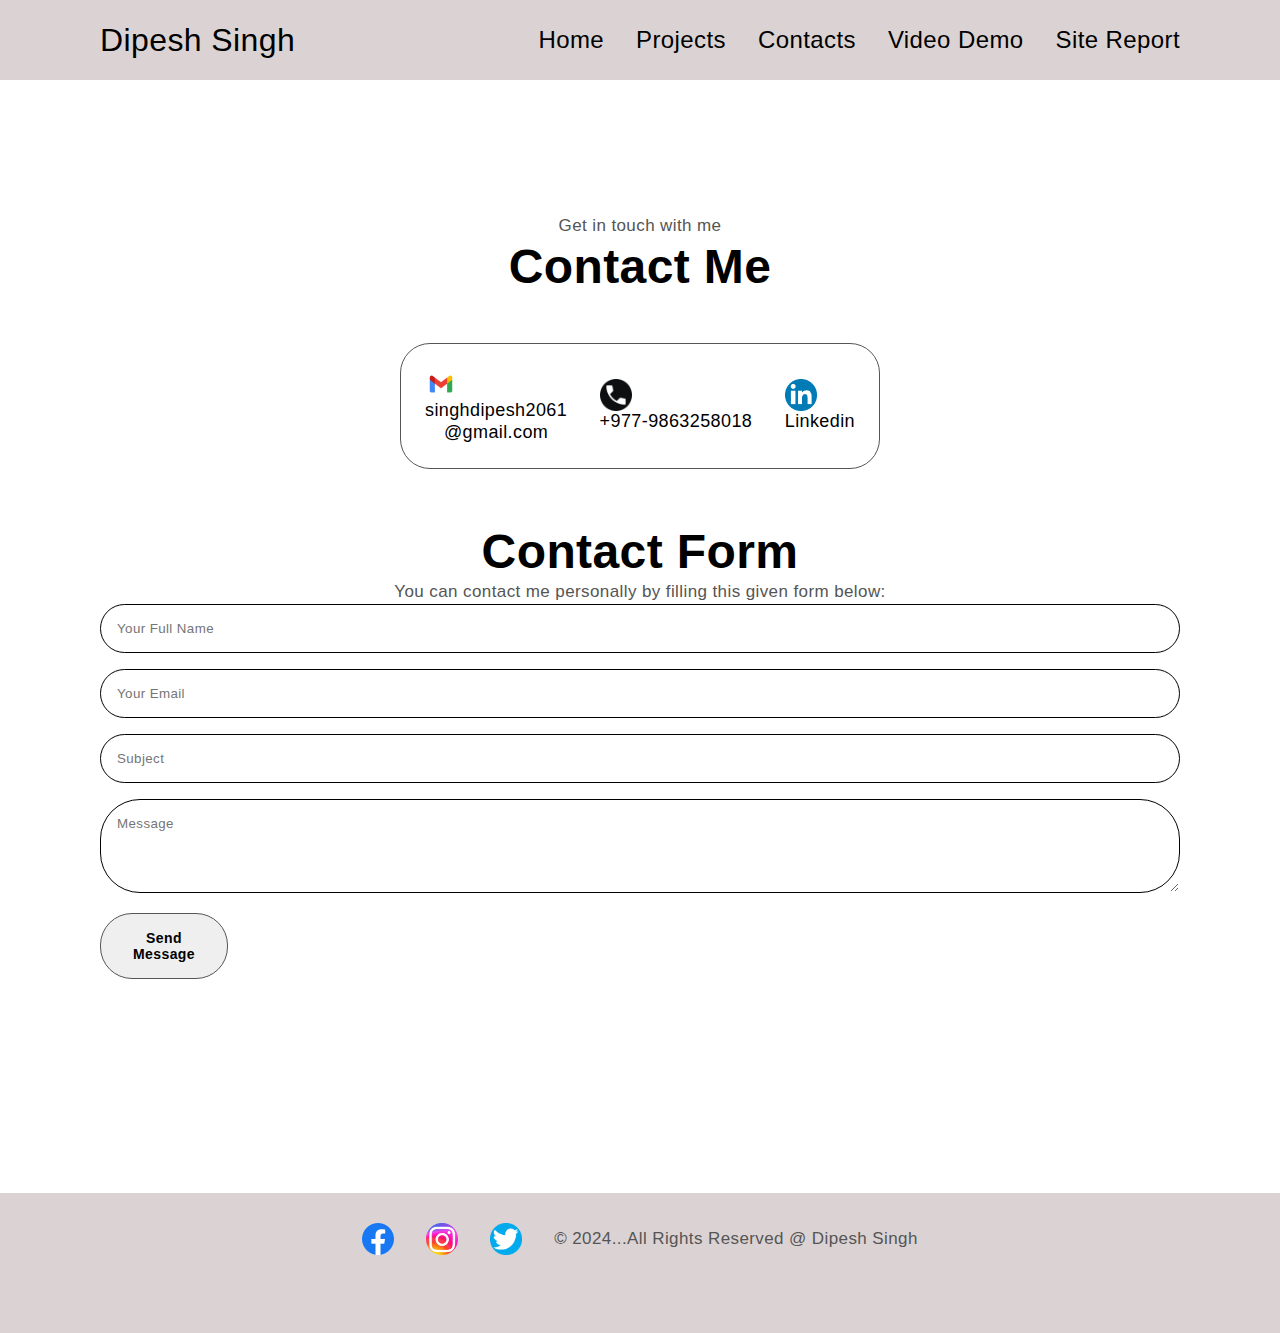
<file: Assignment/contact.html>
<!DOCTYPE html>
<html lang="en">
<head>
    <meta charset="UTF-8">
    <meta name="viewport" content="width=device-width, initial-scale=1.0">
    <title>Dipesh Singh Home</title>
    <!--CSS link-->
    <link rel="stylesheet" href="style.css">
</head>
<body>
    <nav>
        <div class="container nav-container">
            <a href="#" class="logo">Dipesh Singh</a>
            <ul class="nav-links">
                <li><a href="index.html">Home</a></li>
                <li><a href="project.html">Projects</a></li>
                <li><a href="contact.html">Contacts</a></li>
                <li><a href="videoDemo.html">Video Demo</a></li>
                <li><a href="sitereport.html">Site Report</a></li>
            </ul>
        </div>
    </nav>
    <section id="Contacts">
        <!-- <a href="#Contacts" class="arrow"><img src="" class="icon1"></a> -->
        <p class="heading-p">Get in touch with me</p>
        <h1 class="heading">Contact Me</h1>
        <div class="contact-container container">
            <div class="email">
                <img src="Images/gmail.png" alt="" class="icon1">
                <h5>singhdipesh2061<br>@gmail.com</h5>
            </div>
            <div class="phone">
                <img src="Images/call.png" alt="" class="icon1">
                <h5>+977-9863258018</h5>
            </div>
            <div class="linkedin">
                <img src="Images/Linkedin.png" alt="" class="icon1">
                <a href="https://www.linkedin.com/in/dipesh-singh-203b4a317?utm_source=share&utm_campaign=share_via&utm_content=profile&utm_medium=android_app"><h5>Linkedin</h5></a>
            </div>
        </div>
        <br><br><br>
        <h1>Contact Form</h1>
        <p>You can contact me personally by filling this given form below:</p>
        <div class="container .contact-container">
            <form action="mailto:singhdipesh2061@gmail.com">
                <input type="text" placeholder="Your Full Name" required>
                <input type="email" placeholder="Your Email" required>
                <input type="text" placeholder="Subject" required>
                <textarea name="Message" cols="30" rows="4" placeholder="Message" required></textarea>
                <button class="btn" type="submit">Send Message</button>
            </form>
        </div>
    </section>
    <footer>
        <div class="nav-links">
            <a href="https://www.facebook.com/profile.php?id=100049017889844"><img src="Images/facebook.png" alt="" class="icon1"></a>
            <a href="https://www.instagram.com/depace__/"><img src="Images/insta.png" alt="" class="icon1"></a>
            <a href="https://x.com/singhdipesh2061"><img src="Images/x.png" alt="" class="icon1"></a>
            <p>&copy; 2024...All Rights Reserved @ Dipesh Singh</p>
        </div>
    </footer>
</body>
</html>
</file>
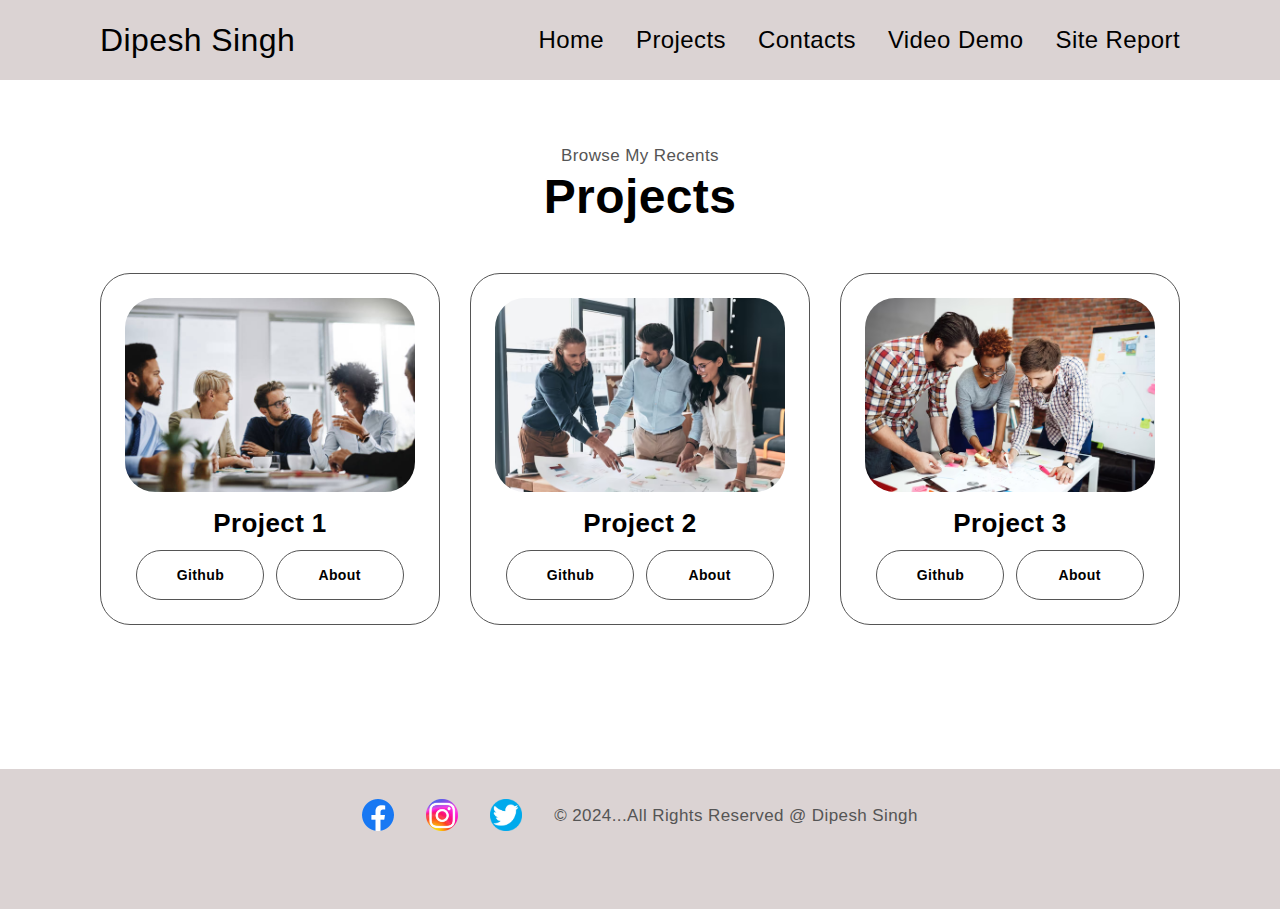
<file: Assignment/project.html>
<!DOCTYPE html>
<html lang="en">
<head>
    <meta charset="UTF-8">
    <meta name="viewport" content="width=device-width, initial-scale=1.0">
    <title>Dipesh Singh Home</title>
    <!--CSS link-->
    <link rel="stylesheet" href="style.css">
</head>
<body>
    <nav>
        <div class="container nav-container">
            <a href="#" class="logo">Dipesh Singh</a>
            <ul class="nav-links">
                <li><a href="index.html">Home</a></li>
                <li><a href="project.html">Projects</a></li>
                <li><a href="contact.html">Contacts</a></li>
                <li><a href="videoDemo.html">Video Demo</a></li>
                <li><a href="sitereport.html">Site Report</a></li>
            </ul>
        </div>
    </nav>
    <section id="Projects">
        <!-- <a href="#Projects" class="arrow"><img src="" class="icon1"></a> -->
        <p class="heading-p">Browse My Recents</p>
        <h1 class="heading">Projects</h1>
        <div class="container project-container">
            <div class="project">
                <img src="Images/Projects.jpg" alt="">
                <h3>Project 1</h3>
                <div class="header-action-aria">
                    <a href="https://github.com/DePaceSingh/Assignment-1/tree/master/Assignment" class="btn">Github</a>
                    <a href="sitereport.html" class="btn">About</a>
                </div>
            </div>
            <div class="project">
                <img src="Images/Projects2.avif" alt="">
                <h3>Project 2</h3>
                <div class="header-action-aria">
                    <a href="https://github.com/DePaceSingh/Assignment-1/tree/master/Assignment" class="btn">Github</a>
                    <a href="sitereport.html" class="btn">About</a>
                </div>
            </div>
            <div class="project">
                <img src="Images/Projects3.avif" alt="">
                <h3>Project 3</h3>
                <div class="header-action-aria">
                    <a href="https://github.com/DePaceSingh/Assignment-1/tree/master/Assignment" class="btn">Github</a>
                    <a href="sitereport.html" class="btn">About</a>
                </div>
            </div>
        </div>
    </section>
    <footer>
        <div class="nav-links">
            <a href="https://www.facebook.com/profile.php?id=100049017889844"><img src="Images/facebook.png" alt="" class="icon1"></a>
            <a href="https://www.instagram.com/depace__/"><img src="Images/insta.png" alt="" class="icon1"></a>
            <a href="https://x.com/singhdipesh2061"><img src="Images/x.png" alt="" class="icon1"></a>
            <p>&copy; 2024...All Rights Reserved @ Dipesh Singh</p>
        </div>
    </footer>
</body>
</html>
</file>
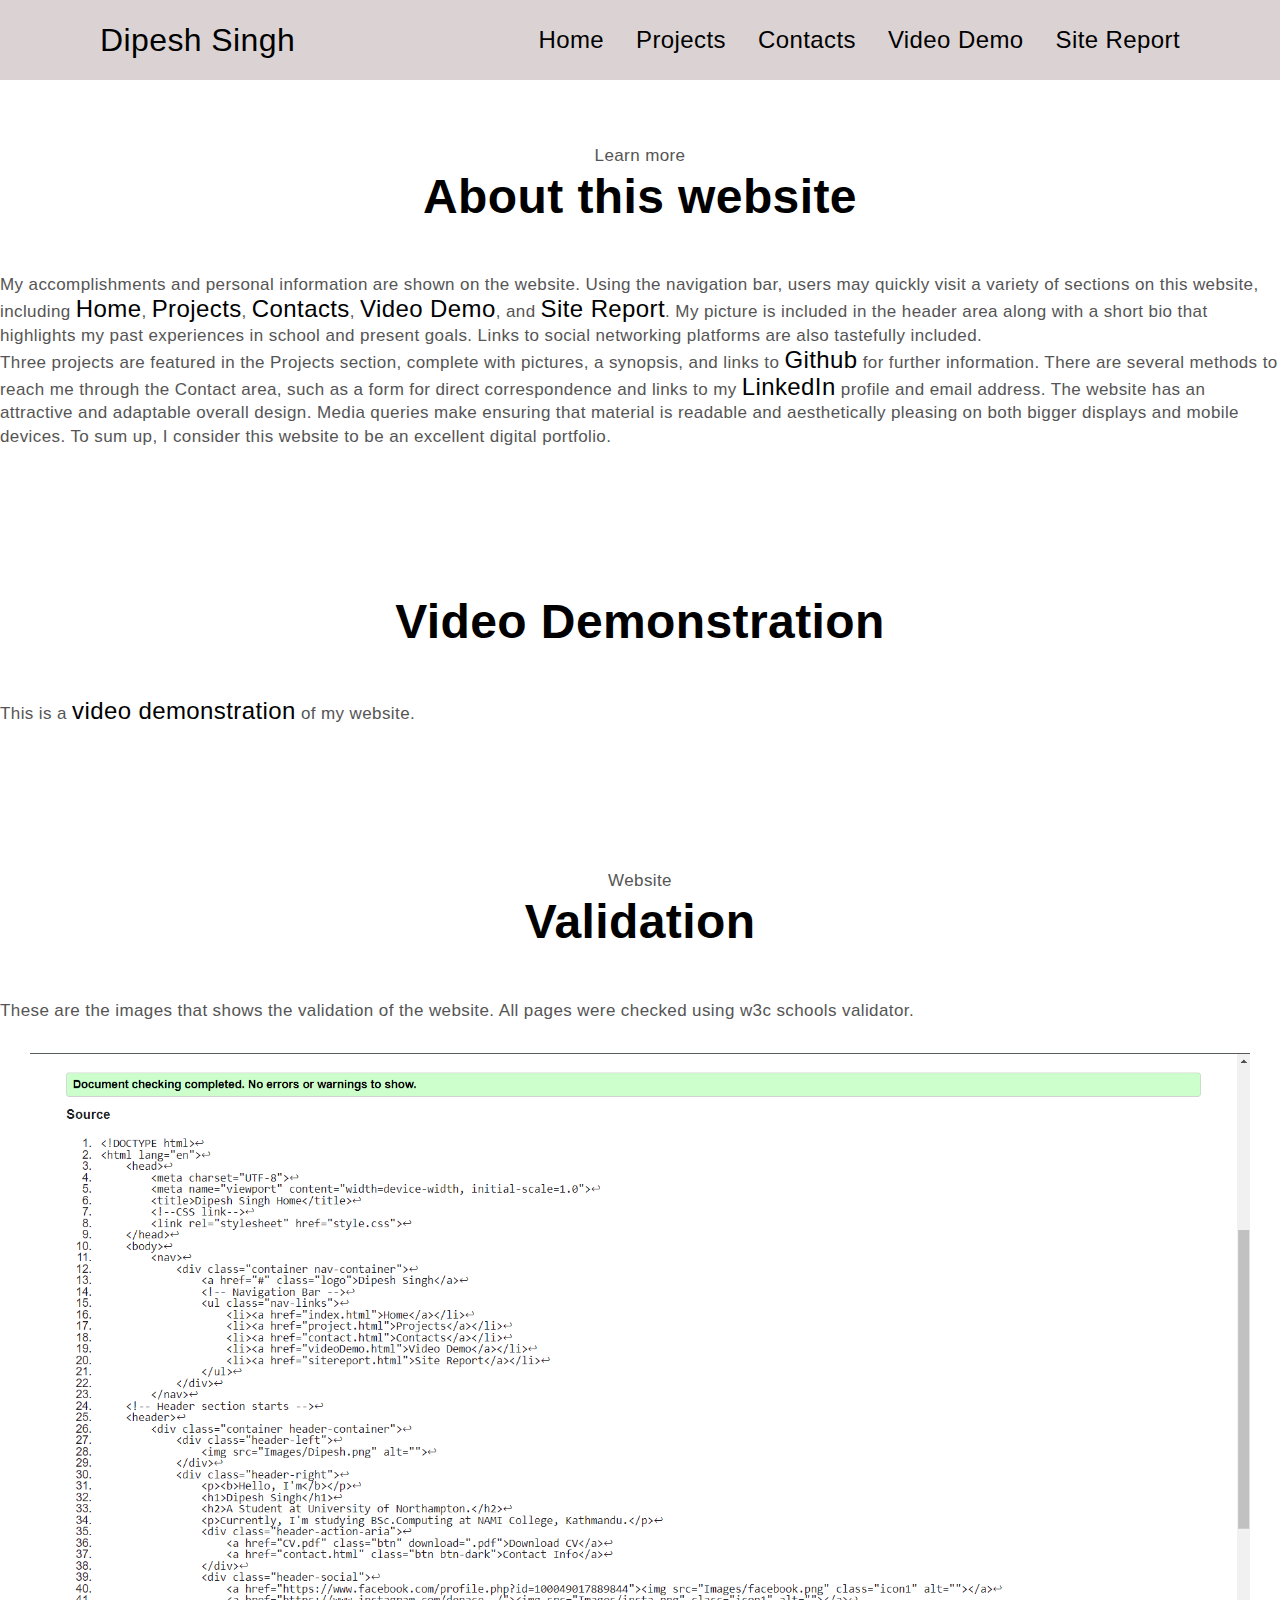
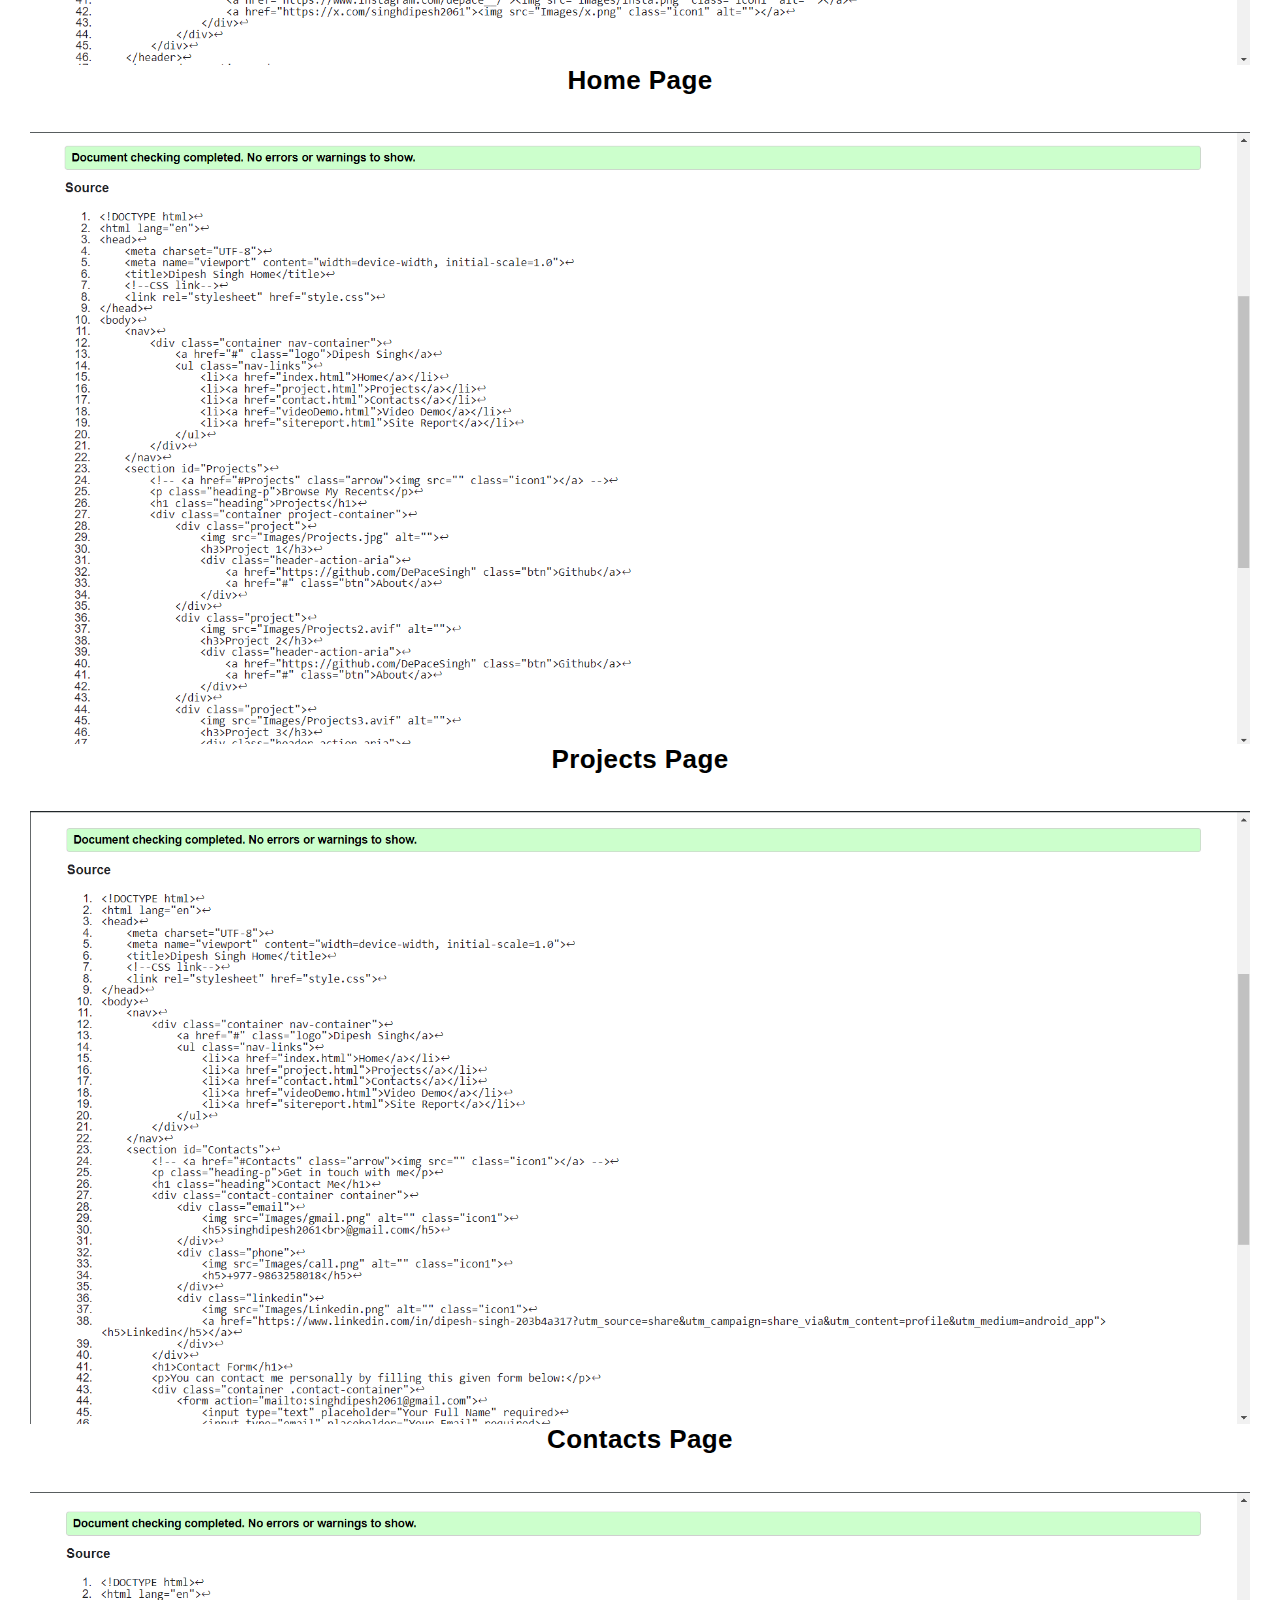
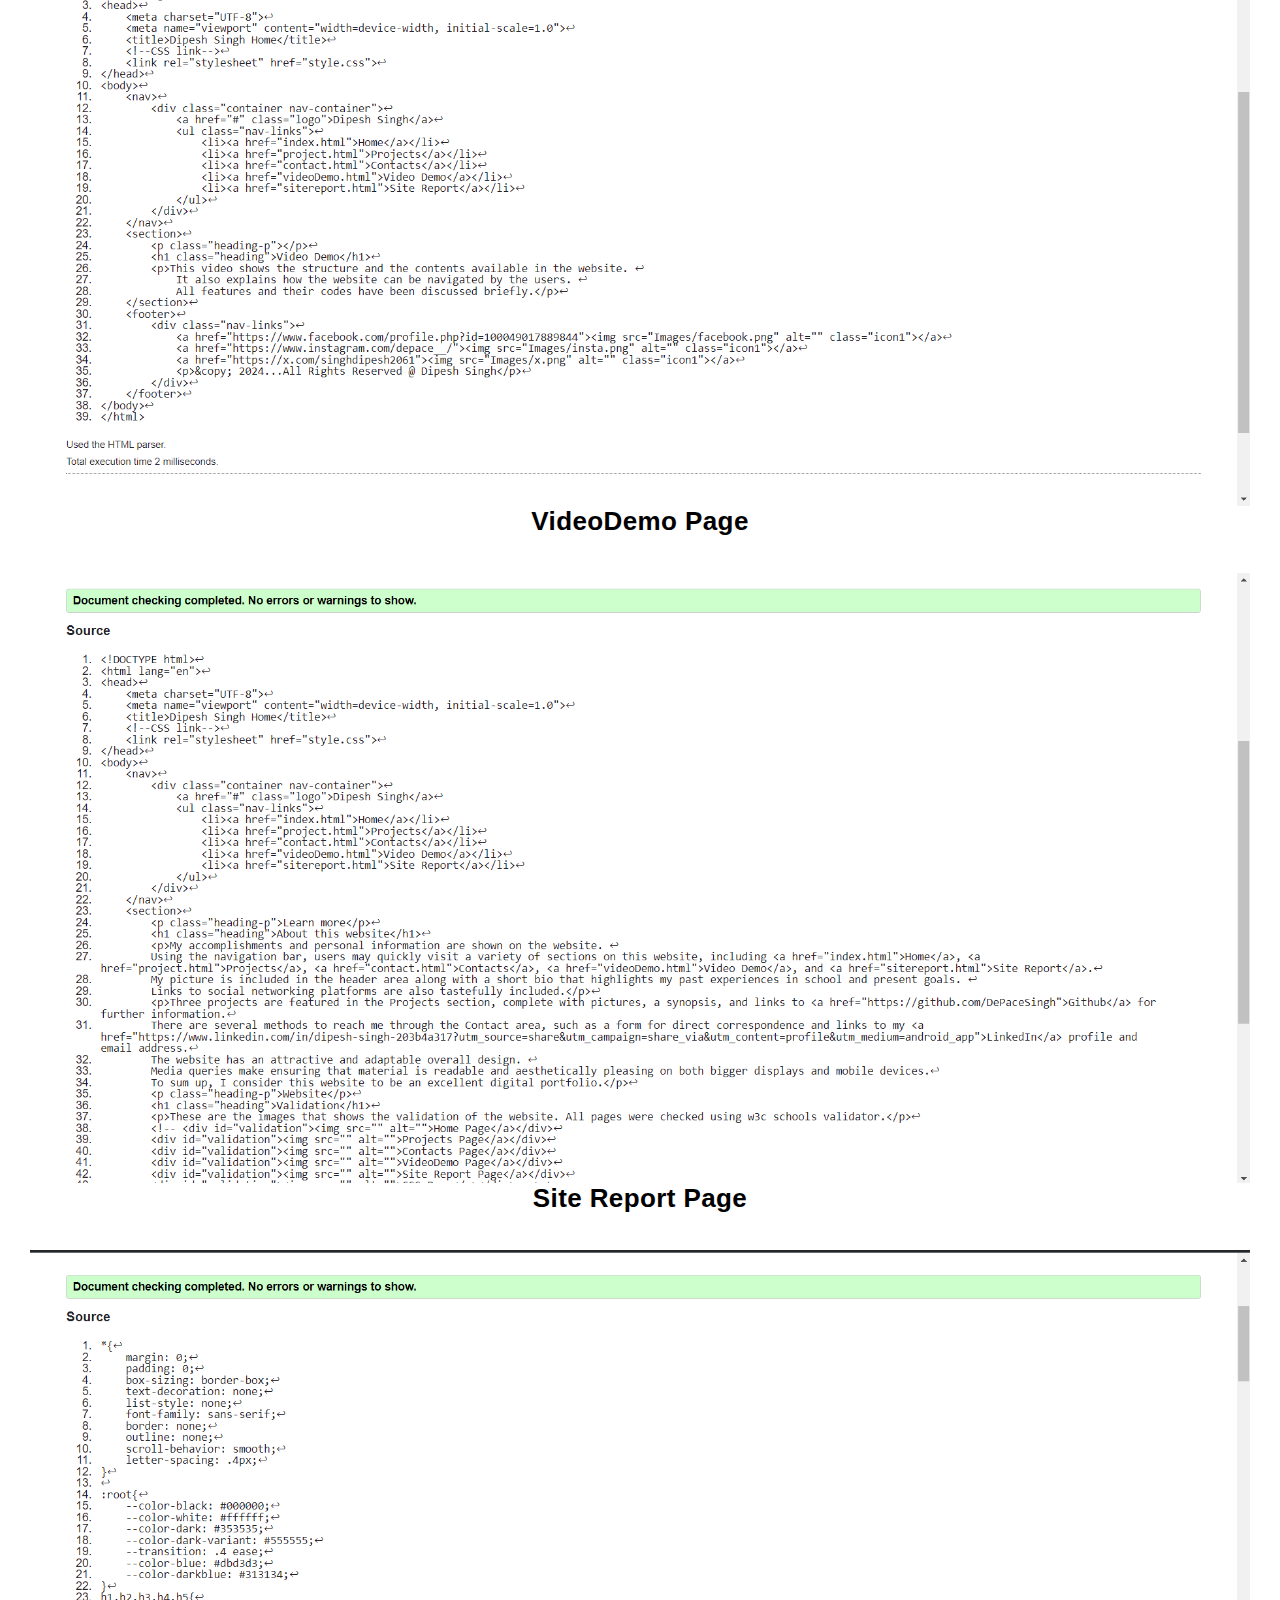
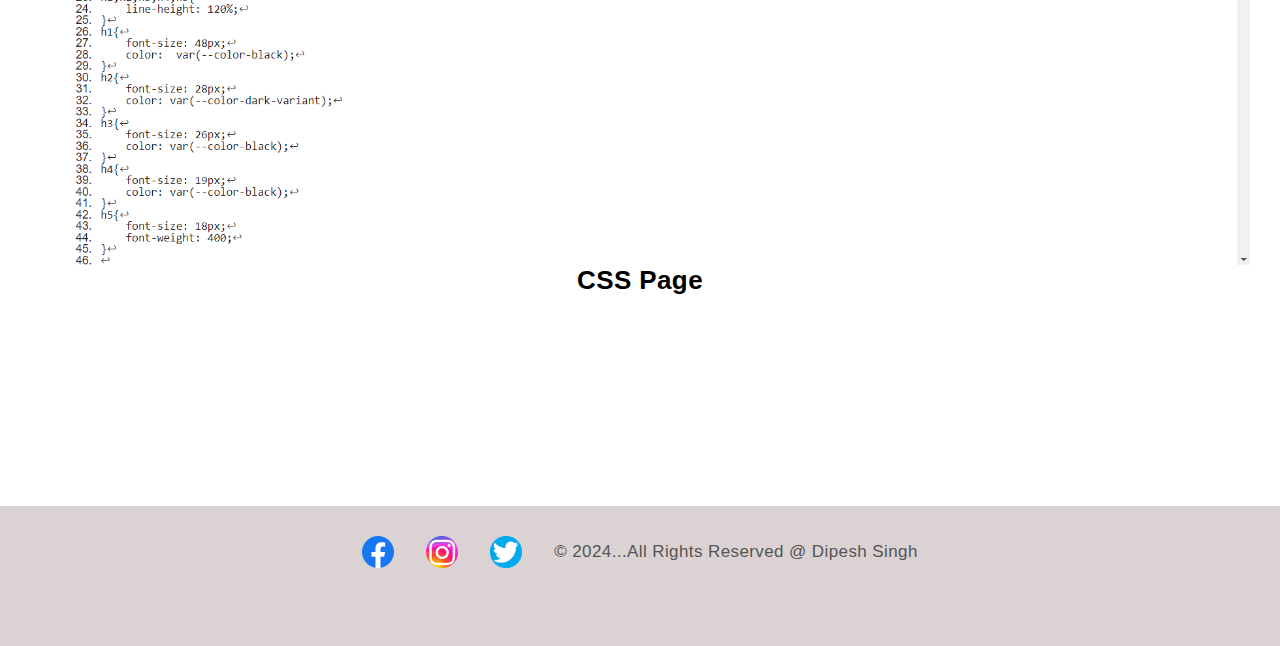
<file: Assignment/sitereport.html>
<!DOCTYPE html>
<html lang="en">
<head>
    <meta charset="UTF-8">
    <meta name="viewport" content="width=device-width, initial-scale=1.0">
    <title>Dipesh Singh Home</title>
    <!--CSS link-->
    <link rel="stylesheet" href="style.css">
</head>
<body>
    <nav>
        <div class="container nav-container">
            <a href="#" class="logo">Dipesh Singh</a>
            <ul class="nav-links">
                <li><a href="index.html">Home</a></li>
                <li><a href="project.html">Projects</a></li>
                <li><a href="contact.html">Contacts</a></li>
                <li><a href="videoDemo.html">Video Demo</a></li>
                <li><a href="sitereport.html">Site Report</a></li>
            </ul>
        </div>
    </nav>
    <section>
        <p class="heading-p">Learn more</p>
        <h1 class="heading">About this website</h1>
        <p>My accomplishments and personal information are shown on the website. 
        Using the navigation bar, users may quickly visit a variety of sections on this website, including <a href="index.html">Home</a>, <a href="project.html">Projects</a>, <a href="contact.html">Contacts</a>, <a href="videoDemo.html">Video Demo</a>, and <a href="sitereport.html">Site Report</a>.
        My picture is included in the header area along with a short bio that highlights my past experiences in school and present goals. 
        Links to social networking platforms are also tastefully included.</p>
        <p>Three projects are featured in the Projects section, complete with pictures, a synopsis, and links to <a href="https://github.com/DePaceSingh">Github</a> for further information.
        There are several methods to reach me through the Contact area, such as a form for direct correspondence and links to my <a href="https://www.linkedin.com/in/dipesh-singh-203b4a317?utm_source=share&utm_campaign=share_via&utm_content=profile&utm_medium=android_app">LinkedIn</a> profile and email address.
        The website has an attractive and adaptable overall design. 
        Media queries make ensuring that material is readable and aesthetically pleasing on both bigger displays and mobile devices.
        To sum up, I consider this website to be an excellent digital portfolio.</p>
    </section>
    <section>
        <p class="heading-p"></p>
        <h1 class="heading">Video Demonstration</h1>
        <p>This is a <a href="videoDemo.html">video demonstration</a> of my website.</p>
    </section>
    <section>
        <p class="heading-p">Website</p>
        <h1 class="heading">Validation</h1>
        <p>These are the images that shows the validation of the website. All pages were checked using w3c schools validator.</p>
        <div id="validation">
            <div class="img-valid">
                <img src="Validation Images/HomeValidation.png" alt="">
                <h3>Home Page</h3><br><br>
            </div>
            <div class="img-valid reverse">
                <img src="Validation Images/ProjectValidation.png" alt="">
                <h3>Projects Page</h3><br><br>
            </div>
            <div class="img-valid">
                <img src="Validation Images/ContactValidation.png" alt="">
                <h3>Contacts Page</h3><br><br>
            </div>
            <div class="img-valid reverse">
                <img src="Validation Images/VideoDemoValidation.png" alt="">
                <h3>VideoDemo Page</h3><br><br>
            </div>
            <div class="img-valid">
                <img src="Validation Images/SiteReportValidation.png" alt="">
                <h3>Site Report Page</h3><br><br>
            </div>
            <div class="img-valid reverse">
                <img src="Validation Images/CssValidation.png" alt="">
                <h3>CSS Page</h3><br><br>
            </div>
        </div>
    </section>
    <footer>
        <div class="nav-links">
            <a href="https://www.facebook.com/profile.php?id=100049017889844"><img src="Images/facebook.png" alt="" class="icon1"></a>
            <a href="https://www.instagram.com/depace__/"><img src="Images/insta.png" alt="" class="icon1"></a>
            <a href="https://x.com/singhdipesh2061"><img src="Images/x.png" alt="" class="icon1"></a>
            <p>&copy; 2024...All Rights Reserved @ Dipesh Singh</p>
        </div>
    </footer>
</body>
</html>
</file>
<file: Assignment/style.css>
*{
    margin: 0;
    padding: 0;
    box-sizing: border-box;
    text-decoration: none;
    list-style: none;
    font-family: sans-serif;
    border: none;
    outline: none;
    scroll-behavior: smooth;
    letter-spacing: .4px;
}

:root{
    --color-black: #000000;
    --color-white: #ffffff;
    --color-dark: #353535;
    --color-dark-variant: #555555;
    --transition: .4 ease;
    --color-blue: #dbd3d3;
    --color-darkblue: #313134;
}
h1,h2,h3,h4,h5{
    line-height: 120%;
}
h1{
    font-size: 48px;
    color:  var(--color-black);
}
h2{
    font-size: 28px;
    color: var(--color-dark-variant);
}
h3{
    font-size: 26px;
    color: var(--color-black);
}
h4{
    font-size: 19px;
    color: var(--color-black);
}
h5{
    font-size: 18px;
    font-weight: 400;
}

.heading{
    text-align: center;
    margin-bottom: 3rem;
}
p{
    font-size: 17px;
    line-height: 140%;
    color: var(--color-dark-variant);
}
.heading-p{
    padding-top: 9rem;
    text-align: center;
}

a{
    font-size: 24px;
    color: var(--color-black);
    text-decoration-color: var(--color-white);
    transition: var(--transition);
}
a:hover{
    color: var(--color-darkblue);
    text-decoration-color: var(--color-darkblue) !important;
    text-underline-offset: 1rem;
    text-decoration: underline;
}

.btn{
    display: inline-block;
    width: fit-content;
    padding: 1rem;
    width: 8rem;
    border-radius: 2rem;
    cursor: pointer;
    color: var(--color-black);
    border: 1px solid var(--color-dark-variant);
    display: flex;
    align-items: center;
    justify-content: center;
    font-weight: 600;
    font-size: 14px;
    transition: var(--transition);
}
.btn:hover{
    background: var(--color-black);
    color: var(--color-white);
}
.btn-dark{
    color: var(--color-white);
    background: var(--color-dark);
    text-decoration: none !important;
}
.btn-dark:hover{
    background: var(--color-black);
}

img{
    width: 100%;
    display: block;
}
.icon1{
    width: 32px;
    height: max-content;
}

.container{
    margin: 0 auto;
    max-width: 1080px;
    width: 90%;
}

/* Navigation bar starts */
nav{
    height: 5rem;
    position: fixed;
    z-index: 1;
    top: 0;
    left: 0;
    width: 100%;
    display: grid;
    place-items: center;
    background: var(--color-blue);
}
.nav-container{
    display: flex;
    justify-content: space-between;
    align-items: center;
    height: 100%;
}
.logo{
    font-size: 32px;
    color: var(--color-black) !important;
    text-decoration: none !important;
}
.nav-links{
    display: flex;
    align-items: center;
    gap: 2rem;
}
/* Navigation bar ends */

/* Header Section ends */
header{
    padding-top: 14rem;
}
.header-container{
    display: grid;
    grid-template-columns: 1fr 1fr;
    max-width: 820px;
    gap: 20px;
    justify-content: space-between;
}
.header-right{
    text-align: center;
    margin: auto;
}
.header-right p{
    color: var(--color-dark-variant);
}
.header-right h2{
    margin-top: .2rem;
}
.header-action-aria{
    margin-top: .7rem;
    display: flex;
    gap: .7rem;
    justify-content: center;
}
.header-social{
    display: flex;
    gap: 1rem;
    justify-content: center;
    margin: 1rem auto;
}
/* Header Section ends */

/* Project Section starts */
.project-container{
    display: grid;
    grid-template-columns: repeat(3,1fr);
    gap: 30px;
}
.project{
    padding: 24px;
    border: 1px solid var(--color-dark-variant);
    border-radius: 30px;
    text-align: center;
}
.project img{
    border-radius: 30px;
    margin-bottom: 1rem;
}
/* Project Section ends */

/* Site Report Section starts */
.validation{
    float: left;
    width: 50%;
    padding: 5px;
}
.row ::after{
    content: "";
    display: none;
    clear: both;
}

#validation{
    padding: 30px;
    
}

.img-valid{
    justify-content: center;
    text-align: center;
    width: 100%;
    margin: 0 auto;
}
/* Site Report Section ends */

/* Video Demo section starts */
iframe{
    width: 80%;
    height: 500px;
    border: 1px solid #c1c1c1;
    justify-content: center;
}


/* Video Demo section ends */

/* Contact Section starts */
#Contacts{
    padding: 70px 0;
    background: var(--color-white);
    text-align: center;
}
.contact-container{
    max-width: 30rem;
    border: 1px solid var(--color-dark-variant);
    padding: 24px;
    border-radius: 30px;
    display: flex;
    justify-content: space-between;
    align-items: center;
}
.email .linkedin .phone{
    display: flex;
    align-items: center;
    gap: .5rem;
}
form input, textarea{
    width: 100%;
    padding: 1rem;
    border: 1px solid var(--color-black);
    margin-bottom: 1rem;
    outline: none;
    background: transparent;
    border-radius: 40px;
}
/* Contact Section ends */

/* Footer Section starts */
footer{
    margin-top: 9rem;
    padding: 30px;
    text-align: center;
    background: var(--color-blue);
}
footer .nav-links{
    justify-content: center;
    margin-bottom: 3rem;
}
/* Footer Section ends */

/* Media Querues starts */
@media (max-width:1024px) {
    /* Start Projects */
    .project-container{
        grid-template-columns: repeat(2,1fr);
    }
}
@media (max-width:991px) {
    /* Strat Navigation Bar */
    .logo{
        display: none;
    }
    .nav-links{
        justify-content: center;
        width: 100%;
    }
    /* Start projects */
    .project-container{
        grid-template-columns: 1fr;
    }
}
@media (max-width:768px) {
    h1{
        font-size: 38px;
    }
    h2{
        font-size: 26px;
    }
    h3{
        font-size: 24px;
    }
    a{
        font-size: 20px;
    }
    /* Start Header */
    .header-container{
        width: 90%;
        grid-template-columns: 1fr;
    }
    .header-left{
        margin: 10%;
        width: 80%;
    }
    /* Start projects */
    .project-container{
        grid-template-columns: 1fr;
    }
}
@media (max-width:600px) {
    a{
        font-size: 18px;
    }
    /* Start navigation bar */
    .nav-links{
        gap: 0;
        justify-content: space-between;
    }
    nav {
        height: 4rem;
    }
    /* Start Contact */
    .contact-container{
        flex-direction: column;
        gap: 1rem;
    }
    /* Start Footer */
    footer{
        padding: 4px;
        padding-bottom: 8px;
        width: 90%;
        margin: auto;
        margin-top: 9rem;
    }
    footer .nav-links{
        width: 100%;
        justify-content: space-between;
    }
}
/* Media Querues ends */
</file>
